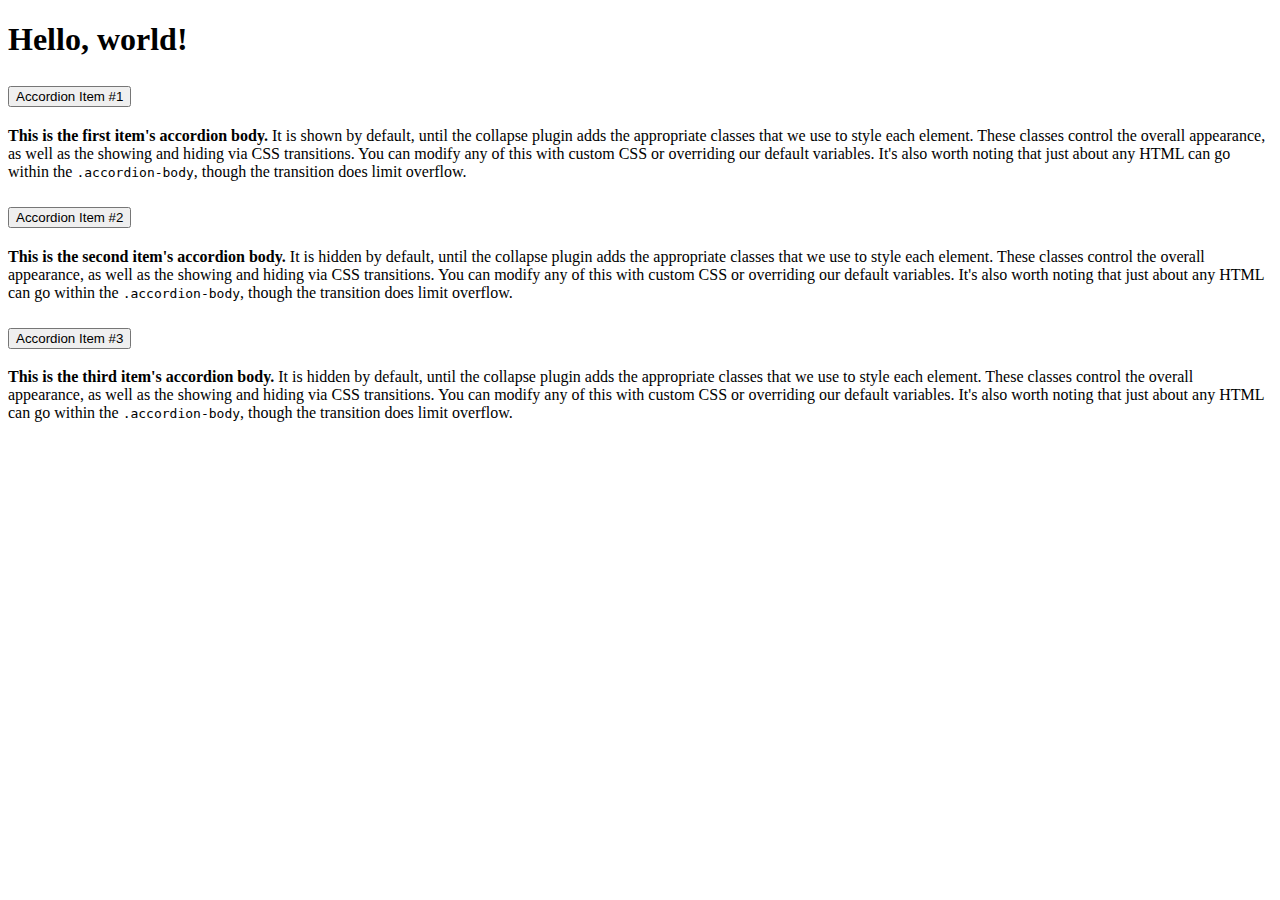
<file: jfjjf.html>
<!doctype html>
<html lang="en">
  <head>
    <meta charset="utf-8">
    <meta name="viewport" content="width=device-width, initial-scale=1">
    <title>Bootstrap demo</title>
    <link href="https://cdn.jsdelivr.net/npm/bootstrap@5.3.0/dist/css/bootstrap.min.css" rel="stylesheet" integrity="sha384-9ndCyUaIbzAi2FUVXJi0CjmCapSmO7SnpJef0486qhLnuZ2cdeRhO02iuK6FUUVM" crossorigin="anonymous">
    <!--aca debe ir tu ptopio diseño-->
  </head>
  <body>
    <h1 class="text-success text-center">Hello, world!</h1>
    <div class="accordion" id="accordionExample">
        <div class="accordion-item">
          <h2 class="accordion-header">
            <button class="accordion-button" type="button" data-bs-toggle="collapse" data-bs-target="#collapseOne" aria-expanded="true" aria-controls="collapseOne">
              Accordion Item #1
            </button>
          </h2>
          <div id="collapseOne" class="accordion-collapse collapse show" data-bs-parent="#accordionExample">
            <div class="accordion-body">
              <strong>This is the first item's accordion body.</strong> It is shown by default, until the collapse plugin adds the appropriate classes that we use to style each element. These classes control the overall appearance, as well as the showing and hiding via CSS transitions. You can modify any of this with custom CSS or overriding our default variables. It's also worth noting that just about any HTML can go within the <code>.accordion-body</code>, though the transition does limit overflow.
            </div>
          </div>
        </div>
        <div class="accordion-item">
          <h2 class="accordion-header">
            <button class="accordion-button collapsed" type="button" data-bs-toggle="collapse" data-bs-target="#collapseTwo" aria-expanded="false" aria-controls="collapseTwo">
              Accordion Item #2
            </button>
          </h2>
          <div id="collapseTwo" class="accordion-collapse collapse" data-bs-parent="#accordionExample">
            <div class="accordion-body">
              <strong>This is the second item's accordion body.</strong> It is hidden by default, until the collapse plugin adds the appropriate classes that we use to style each element. These classes control the overall appearance, as well as the showing and hiding via CSS transitions. You can modify any of this with custom CSS or overriding our default variables. It's also worth noting that just about any HTML can go within the <code>.accordion-body</code>, though the transition does limit overflow.
            </div>
          </div>
        </div>
        <div class="accordion-item">
          <h2 class="accordion-header">
            <button class="accordion-button collapsed" type="button" data-bs-toggle="collapse" data-bs-target="#collapseThree" aria-expanded="false" aria-controls="collapseThree">
              Accordion Item #3
            </button>
          </h2>
          <div id="collapseThree" class="accordion-collapse collapse" data-bs-parent="#accordionExample">
            <div class="accordion-body">
              <strong>This is the third item's accordion body.</strong> It is hidden by default, until the collapse plugin adds the appropriate classes that we use to style each element. These classes control the overall appearance, as well as the showing and hiding via CSS transitions. You can modify any of this with custom CSS or overriding our default variables. It's also worth noting that just about any HTML can go within the <code>.accordion-body</code>, though the transition does limit overflow.
            </div>
          </div>
        </div>
      </div>
    <script src="https://cdn.jsdelivr.net/npm/bootstrap@5.3.0/dist/js/bootstrap.bundle.min.js" integrity="sha384-geWF76RCwLtnZ8qwWowPQNguL3RmwHVBC9FhGdlKrxdiJJigb/j/68SIy3Te4Bkz" crossorigin="anonymous"></script>
  </body>
</html>
</file>
